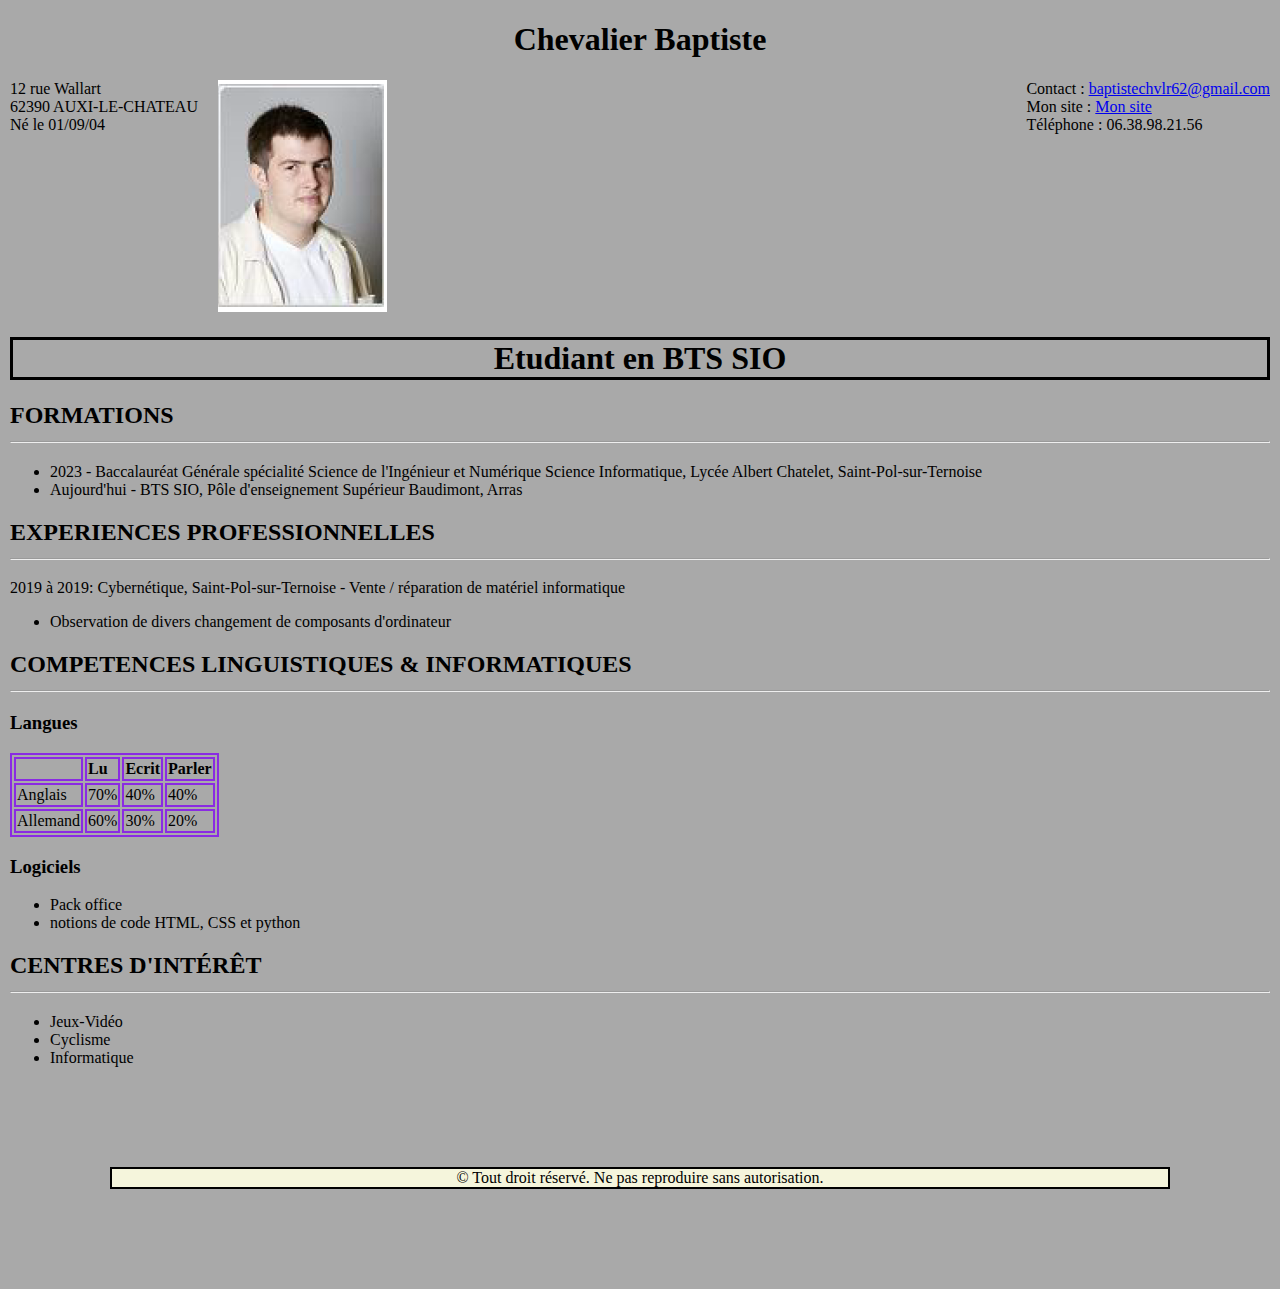
<file: index.html>
<!DOCTYPE html>
<html lang="fr">
<head>
    <meta charset="UTF-8">
    <title>CV de CHEVALIER Baptiste</title>
    <link rel="stylesheet" href="style.css">
</head>
<body>
    <h1>Chevalier Baptiste</h1>
    <div class="id1" >12 rue Wallart<br>62390 AUXI-LE-CHATEAU<br>Né le 01/09/04</div>
    
	<div class="p2"><image src="moi.png"></div>
    <div class="p3">Contact : <a href="mailto:xxxxxxxxxx@xxxxxx.fr">baptistechvlr62@gmail.com</a><br>Mon site : <a href="https://baptiste-chevalier6.cms.webnode.fr/">Mon site</a><br>Téléphone : 06.38.98.21.56</div>
    <div class="p4"> </div>
	<h1 style="border:solid;">Etudiant en BTS SIO</h1>

    <h2>FORMATIONS<hr></h2>
    <ul>
        <li>2023 - Baccalauréat Générale spécialité Science de l'Ingénieur et Numérique Science Informatique, Lycée Albert Chatelet, Saint-Pol-sur-Ternoise</li>
		<li>Aujourd'hui - BTS SIO, Pôle d'enseignement Supérieur Baudimont, Arras</li>
	</ul>

    <h2>EXPERIENCES PROFESSIONNELLES<hr></h2>
    <p>2019 à 2019: Cybernétique, Saint-Pol-sur-Ternoise - Vente / réparation de matériel informatique</p>
    <ul>
        <li>Observation de divers changement de composants d'ordinateur</li>
    </ul>


    <h2>COMPETENCES LINGUISTIQUES & INFORMATIQUES<hr></h2>
    <h3>Langues</h3>
    <table >
      
      <tr> <th></th> <th>Lu</th> <th>Ecrit</th>  <th>Parler</th> </tr>
      
      <tr> <td>Anglais</td> <td>70%</td> <td>40%</td>  <td>40%</td> </tr>
      
      <tr> <td>Allemand</td> <td>60%</td> <td>30%</td>  <td>20%</td> </tr>
    
      
      </table>

    <h3>Logiciels</h3>
    <ul>
        <li>Pack office</li>
        <li>notions de code HTML, CSS et python</li>
    </ul>

    <h2>CENTRES D'INTÉRÊT<hr></h2>
    <ul>
        <li>Jeux-Vidéo</li>
        <li>Cyclisme</li>
        <li>Informatique</li>
    </ul>

    <div class="fin">© Tout droit réservé. Ne pas reproduire sans autorisation.</div>
</body>
</html>
</file>
<file: style.css>
h1 {
    font-size: 24pt;
    text-align: center;
}
body{
    font-size: 12pt;
    text-align: left;
    margin: 10px;
    background-color:darkgrey;
}
 .id1{
    text-align: left;
    float: left;
    margin: 0;
    clear: both;
}
.p2{
    float: left;
    margin-left: 20px;   
}
.p3 {
    float: right;
}
.p4{
    clear: both;
    color: red;
}
table, th, td{
    border: 2px solid;
    border-color: blueviolet;
}
.fin{
    background-color: beige;
    margin: 100px;
    border:2px solid;
    text-align: center;
}
</file>
